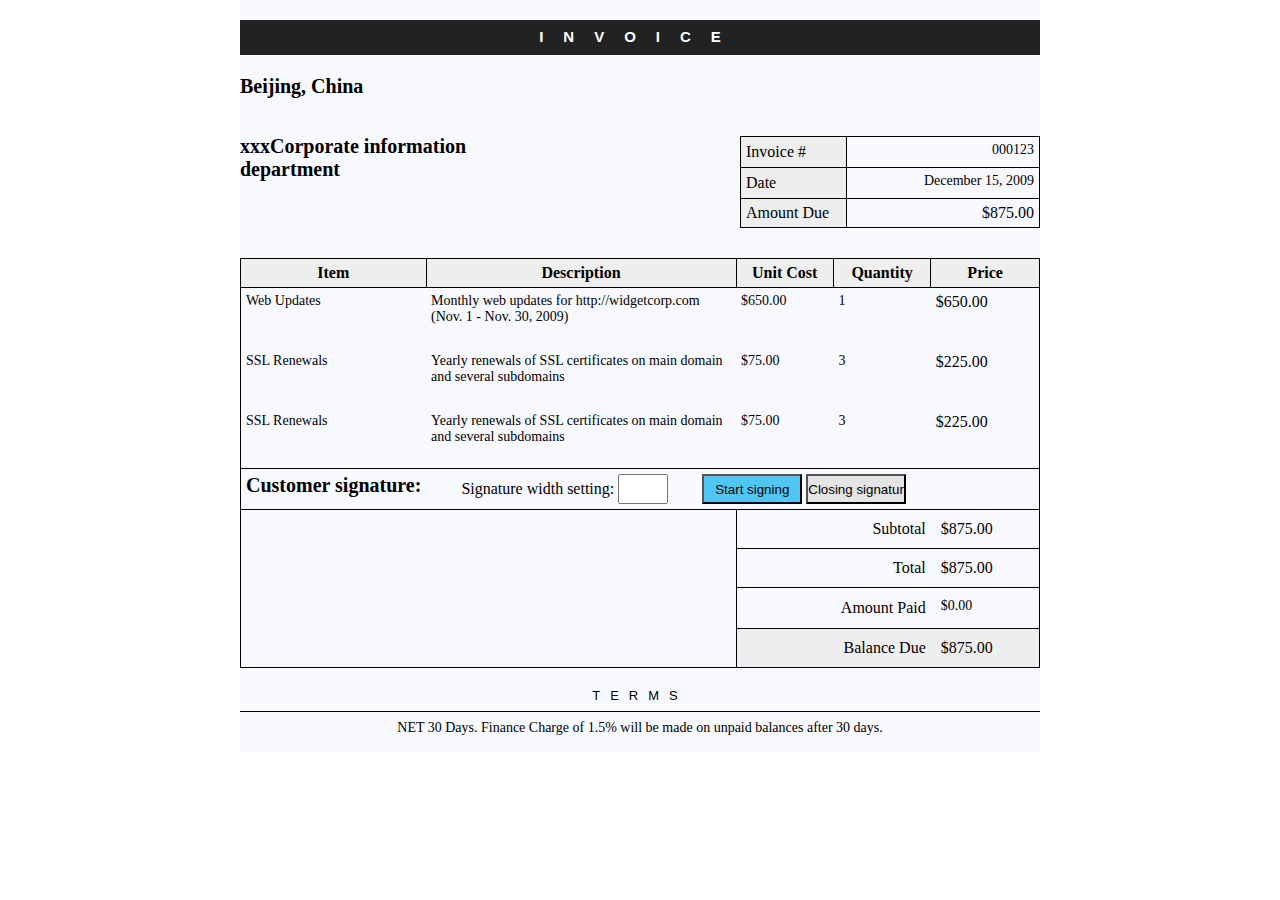
<file: Sign05Server-JavaScript-UG0501-UG0502/web/index.html>
<html>
<head>

<title>ugeeSignDemo</title>
<meta http-equiv='Content-Type' content='text/html; charset=UTF-8' /> 	
	
<link rel='stylesheet' type='text/css' href='css/style.css' />
<script type="text/javascript" src="js/jquery-1.9.1.min.js"></script>

<script language="javascript" type="text/javascript">

  var websocket;
  var wsUri = "ws://127.0.0.1:10001";
  var startflag=0;
  var stopflag = 1;
  var retANSIBase64="";
  var retISOBase64="";
 
  window.onload = StartWebSocket();

 
 function StartWebSocket() {
	
    websocket = new WebSocket(wsUri);
    websocket.onopen = function(evt) {};   
    websocket.onmessage = function(evt) { onMessage(evt) };
    websocket.onerror = function(evt) { onError(evt) }; 
	websocket.onclose = function(evt) {};
	}

    function wsOpen(width) { 
	 //doSend("{\"typeName\":\"UgeeStartSign\",\"message\":{\"penwidth\":\""+width+"\"}}");	//Signature
	//doSend("{\"typeName\":\"UgeeStartFinger\",\"message\":{\"quality\":\""+width+"\"}}");	//Fingerprint
	doSend("{\"typeName\":\"UgeeStartSignFinger\",\"message\":{\"penwidth\":\""+width+"\",\"quality\":\""+width+"\"}}");//Signature and fingerprint
	}

	
	function wsClose() {
		websocket.close();							
	}
	
    function onMessage(evt) {

		var obj = JSON.parse(evt.data);
		if("UgeeUnSign" == obj.typeName){
			var retMessage = obj.message;
			alert(retMessage);
			
		}else if("UgeeError" == obj.typeName){
			var retMessage = obj.message;
			alert(retMessage);
		
		}else if("UgeeSignBase64" == obj.typeName){
			var retBase64 = obj.message;			
			postImg(retBase64);		//Signature base64 callback
		}else if("UgeeFingerBase64" == obj.typeName){
			var retBase64 = obj.message;			
			postImg(retBase64);		//Finger base64 callback
		}else if("UgeeSignFBase64" == obj.typeName){
			var retBase64 = obj.message;			
			postImg(retBase64);		//Signature and Finger base64 callback
		}else if("UgeeCancel" == obj.typeName){
			cssStatusChange();//Cancel the event information callback
			
		}else if("UgeeOK" == obj.typeName){
			cssStatusChange();
			
		}		
	}
	
    function onError(evt) {
        alert('An error occurred:'+ evt.data);
	}
	
    function doSend(message) {

		if (websocket.readyState==1) {
			 websocket.send(message);
		}
       
	}	
	

 function Ugeestart(){
 
	var width =  document.getElementById("penwidth").value;
	
	if(width==""){
			alert("Please set the pen width");
		}	
	else{
	
	  if(stopflag==1){
		wsOpen(width);
		document.getElementById("stopinput").style.cssText="width:100px;height:30px;margin-left:0px;background-color:#50C6F3";
		document.getElementById("startinput").style.cssText="width:100px;height:30px;margin-left:30px;background-color:#E4E4E4;";
		startflag=1;
		stopflag=0;
		}
	}

 }
 
 function Ugeestop(){
	if(startflag==1){
		
		doSend("{\"typeName\":\"UgeeCloseSign\"}");	
		cssStatusChange();
	}
 }
 
 function cssStatusChange()
 {
 		document.getElementById("stopinput").style.cssText="width:100px;height:30px;margin-left:0px;background-color:#E4E4E4";
		document.getElementById("startinput").style.cssText="width:100px;height:30px;margin-left:30px;background-color:#50C6F3";
		startflag=0;
		stopflag=1;
 }


 
 function postImg(retBase64){
		//alert(retBase64);

		var myImage = document.getElementById("signImg");
		myImage.width = 492;
		myImage.height = 230;
		$("#signImg").attr('src','data:image/png;base64,'+retBase64);						
 }
 
 window.onbeforeunload = function(){
	//doSend("{\"typeName\":\"UgeeCloseSign\"}");
	//doSend("{\"typeName\":\"UgeeCloseSocket\"}");
 }
 

</script>
</head>

<body>
<div id="frameContent" class="frameContent">

	<div id="page-wrap" style="background-color:#F8F8FF">

		<textarea id="header">INVOICE</textarea>
		
		<div id="identity">
		
            <textarea id="address"  >
Beijing, China</textarea>

           
		</div>
		
		<div style="clear:both"></div>
		
		<div id="customer">

            <textarea id="customer-title"  >xxxCorporate information department</textarea>

            <table id="meta">
                <tr>
                    <td class="meta-head">Invoice #</td>
                    <td><textarea  >000123</textarea></td>
                </tr>
                <tr>

                    <td class="meta-head">Date</td>
                    <td><textarea id="date"  >December 15, 2009</textarea></td>
                </tr>
                <tr>
                    <td class="meta-head">Amount Due</td>
                    <td><div class="due">$875.00</div></td>
                </tr>

            </table>
		
		</div>
		
		<table id="items">
		
		  <tr>
		      <th>Item</th>
		      <th>Description</th>
		      <th>Unit Cost</th>
		      <th>Quantity</th>
		      <th>Price</th>
		  </tr>
		  
		  <tr class="item-row">
		      <td class="item-name"><div class="delete-wpr"><textarea  >Web Updates</textarea></div></td>
		      <td class="description"><textarea  >Monthly web updates for http://widgetcorp.com (Nov. 1 - Nov. 30, 2009)</textarea></td>
		      <td><textarea class="cost"  >$650.00</textarea></td>
		      <td><textarea class="qty"  >1</textarea></td>
		      <td><span class="price">$650.00</span></td>
		  </tr>
		  
		  <tr class="item-row">
		      <td class="item-name"><div class="delete-wpr"><textarea  >SSL Renewals</textarea></div></td>
		      <td class="description"><textarea  >Yearly renewals of SSL certificates on main domain and several subdomains</textarea></td>
		      <td><textarea class="cost"  >$75.00</textarea></td>
		      <td><textarea class="qty"  >3</textarea></td>
		      <td><span class="price">$225.00</span></td>
		  </tr>
		  
		  <tr class="item-row">
		      <td class="item-name"><div class="delete-wpr"><textarea  >SSL Renewals</textarea></div></td>
		      <td class="description"><textarea  >Yearly renewals of SSL certificates on main domain and several subdomains</textarea></td>
		      <td><textarea class="cost"  >$75.00</textarea></td>
		      <td><textarea class="qty"  >3</textarea></td>
		      <td><span class="price">$225.00</span></td>
		  </tr>

		  
		  <tr id="hiderow">	
		    <td colspan="5"><a id="customer-title" style="margin-right:40px;" title="Add a row">Customer signature:</a>
			 Signature width setting: <input type="text" id="penwidth" style="width:50px;height:30px;" value=""></input>
			<input id="startinput" type="button" value="Start signing" style="width:100px;height:30px;margin-left:30px;background-color:#50C6F3" onclick="Ugeestart()"></input>
			<input id="stopinput" type="button" value= "Closing signature" style="width:100px;height:30px;margin-left:0px;background-color:#E4E4E4;" onclick="Ugeestop()"></input>
			</td>
			
		  </tr>
		  
		  <tr>
		      <td rowspan="4" colspan="2" class="blank" align="center" valign="middle"><div id="imgcontain" class="imgcontain"><img id="signImg" style="width: 100%;"></img></div></td>
		      <td colspan="2" class="total-line">Subtotal</td>
		      <td class="total-value"><div id="subtotal">$875.00</div></td>
		  </tr>
		  <tr>
		      <td colspan="2" class="total-line">Total</td>
		      <td class="total-value"><div id="total">$875.00</div></td>
		  </tr>
		  <tr>
		      <td colspan="2" class="total-line">Amount Paid</td>

		      <td class="total-value"><textarea id="paid">$0.00</textarea></td>
		  </tr>
		  <tr>
		      <td colspan="2" class="total-line balance">Balance Due</td>
		      <td class="total-value balance"><div class="due">$875.00</div></td>
		  </tr>
		
		</table>
		
		<div id="terms">
		  <h5>Terms</h5>
		  <textarea>NET 30 Days. Finance Charge of 1.5% will be made on unpaid balances after 30 days.</textarea>
		</div>
	
	</div>
</div>
</body>
</html>
</file>
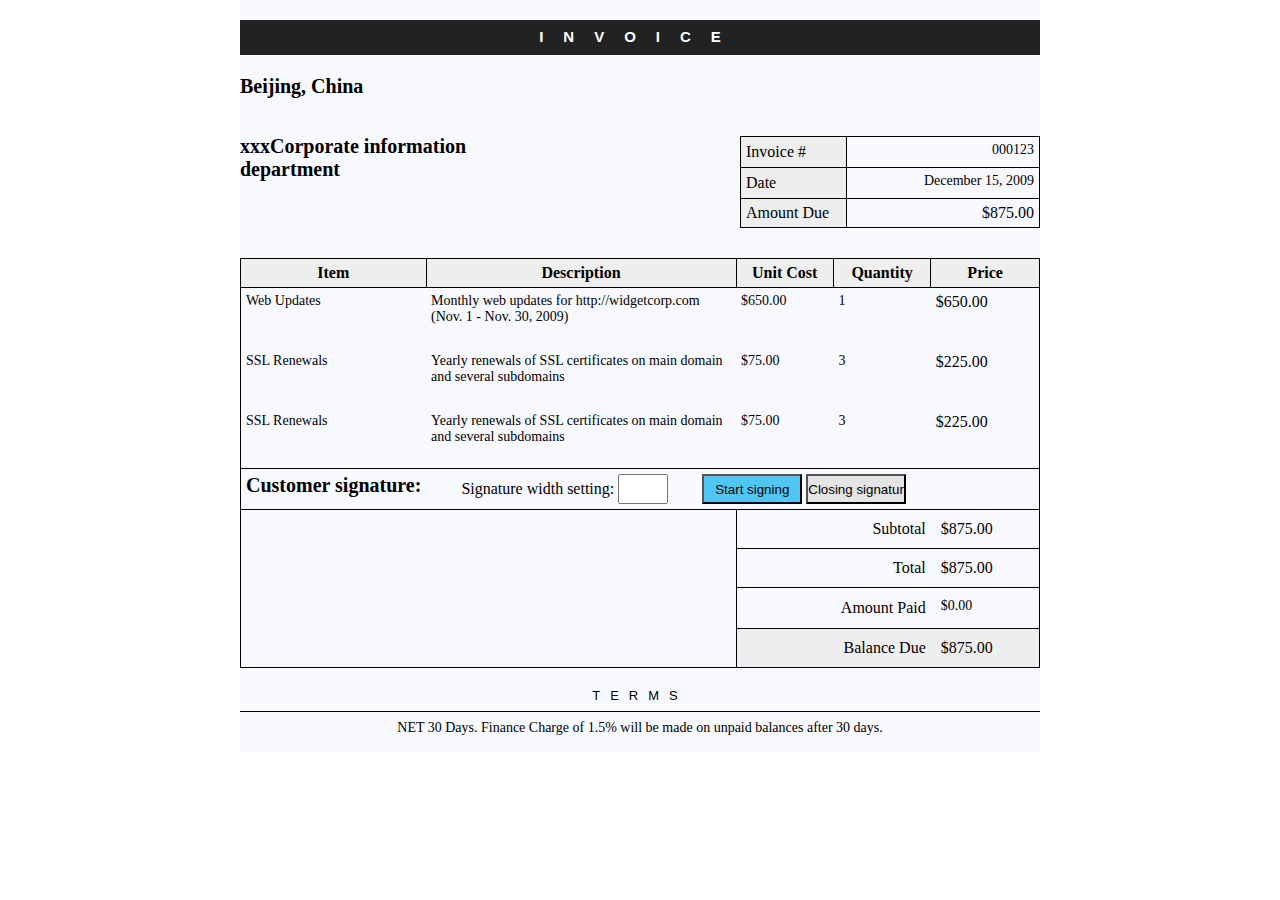
<file: Sign05Server-JavaScript-UG0503/web/index.html>
<html>
<head>

<title>ugeeSignDemo</title>
<meta http-equiv='Content-Type' content='text/html; charset=UTF-8' /> 	
	
<link rel='stylesheet' type='text/css' href='css/style.css' />
<script type="text/javascript" src="js/jquery-1.9.1.min.js"></script>

<script language="javascript" type="text/javascript">

  var websocket;
  var wsUri = "ws://127.0.0.1:10001";
  var startflag=0;
  var stopflag = 1;
  var retANSIBase64="";
  var retISOBase64="";
 
  window.onload = StartWebSocket();

 
 function StartWebSocket() {
	
    websocket = new WebSocket(wsUri);
    websocket.onopen = function(evt) {};   
    websocket.onmessage = function(evt) { onMessage(evt) };
    websocket.onerror = function(evt) { onError(evt) }; 
	websocket.onclose = function(evt) {};
	}
	
	
	function getFormattedDateTime() {
    const now = new Date();
    
    const hours = String(now.getHours()).padStart(2, '0');
    const minutes = String(now.getMinutes()).padStart(2, '0');
    const seconds = String(now.getSeconds()).padStart(2, '0');
    
    const day = String(now.getDate()).padStart(2, '0');
    const monthNames = [
        "January", "February", "March", "April", "May", "June",
        "July", "August", "September", "October", "November", "December"
    ];
    const month = monthNames[now.getMonth()];
    const year = now.getFullYear();
    
    return `${hours}:${minutes}:${seconds} ${day} ${month} ${year}`;
}
	
    function wsOpen(width) { 
	  
	var data = getFormattedDateTime();//Date
	var name = "who";				  //name
	 doSend("{\"typeName\":\"UgeeStartSign\",\"message\":{\"penwidth\":\""+width+"\",\"data\":\""+data+"\",\"name\":\""+name+"\"}}");	//Signature
	//doSend("{\"typeName\":\"UgeeStartFinger\",\"message\":{\"quality\":\""+width+"\"}}");				//Finger,This interface does not support the parameters name and data
	//doSend("{\"typeName\":\"UgeeStartSignFinger\",\"message\":{\"penwidth\":\""+width+"\",\"quality\":\""+width+"\",\"data\":\""+data+"\",\"name\":\""+name+"\"}}");//Signature and Finger
	}

	
	function wsClose() {
		websocket.close();							
	}
	
    function onMessage(evt) {

		var obj = JSON.parse(evt.data);
		if("UgeeUnSign" == obj.typeName){
			var retMessage = obj.message;
			alert(retMessage);
			
		}else if("UgeeError" == obj.typeName){
			var retMessage = obj.message;
			alert(retMessage);
		
		}else if("UgeeSignBase64" == obj.typeName){
			var retBase64 = obj.message;			
			postImg(retBase64);		//Signature base64 callback
		}else if("UgeeFingerBase64" == obj.typeName){
			var retBase64 = obj.message;			
			postImg(retBase64);		//Finger base64 callback
		}else if("UgeeSignFBase64" == obj.typeName){
			var retBase64 = obj.message;			
			postImg(retBase64);		//Signature and Finger base64 callback
		}else if("UgeeANSITemplate" == obj.typeName){
			 retANSIBase64 = obj.message;//ANSIT standardizes fingerprint feature codes
		}else if("UgeeISOTemplate" == obj.typeName){
			 retISOBase64 = obj.message;//ISO standardizes fingerprint feature codes
		}else if("CompareResult" == obj.typeName){
			var retCompare = obj.message;//Fingerprint feature code comparison value callback
		}else if("UgeeCancel" == obj.typeName){
			cssStatusChange();//Cancel the event information callback
			
		}else if("UgeeOK" == obj.typeName){
			cssStatusChange();
			
		}		
	}
	
    function onError(evt) {
        alert('An error occurred:'+ evt.data);
	}
	
    function doSend(message) {

		if (websocket.readyState==1) {
			 websocket.send(message);
		}
       
	}	
	

 function Ugeestart(){
 
	var width =  document.getElementById("penwidth").value;
	
	if(width==""){
			alert("Please set the pen width");
		}	
	else{
	
	  if(stopflag==1){
		wsOpen(width);
		document.getElementById("stopinput").style.cssText="width:100px;height:30px;margin-left:0px;background-color:#50C6F3";
		document.getElementById("startinput").style.cssText="width:100px;height:30px;margin-left:30px;background-color:#E4E4E4;";
		startflag=1;
		stopflag=0;
		}
	}

 }
 
 function Ugeestop(){
	if(startflag==1){
		
		doSend("{\"typeName\":\"UgeeCloseSign\"}");	
		cssStatusChange();
	}
 }
 
 function cssStatusChange()
 {
 		document.getElementById("stopinput").style.cssText="width:100px;height:30px;margin-left:0px;background-color:#E4E4E4";
		document.getElementById("startinput").style.cssText="width:100px;height:30px;margin-left:30px;background-color:#50C6F3";
		startflag=0;
		stopflag=1;
 }

//Obtain the ANSI standard fingerprint feature code
 function UgeeGetANSITemplate(){
		doSend("{\"typeName\":\"UgeeGetANSITemplate\"}");	
 }
 //Obtain the ISO standard fingerprint feature code
  function UgeeGetISOTemplate(){
		doSend("{\"typeName\":\"UgeeGetISOTemplate\"}");	
 }
 //The comparison was made using the fingerprint feature code. If the value was greater than 50, the comparison was successful
  function UgeeCompareTemplates(){
	doSend("{\"typeName\":\"UgeeCompareTemplates\",\"message\":{\"template1\":\""+retANSIBase64+"\",\"template2\":\""+retISOBase64+"\"}}");
 }
 
 function postImg(retBase64){
		//alert(retBase64);

		var myImage = document.getElementById("signImg");
		myImage.width = 492;
		myImage.height = 230;
		$("#signImg").attr('src','data:image/png;base64,'+retBase64);						
 }
 
 window.onbeforeunload = function(){
	//doSend("{\"typeName\":\"UgeeCloseSign\"}");
	//doSend("{\"typeName\":\"UgeeCloseSocket\"}");
 }
 

</script>
</head>

<body>
<div id="frameContent" class="frameContent">

	<div id="page-wrap" style="background-color:#F8F8FF">

		<textarea id="header">INVOICE</textarea>
		
		<div id="identity">
		
            <textarea id="address"  >
Beijing, China</textarea>

           
		</div>
		
		<div style="clear:both"></div>
		
		<div id="customer">

            <textarea id="customer-title"  >xxxCorporate information department</textarea>

            <table id="meta">
                <tr>
                    <td class="meta-head">Invoice #</td>
                    <td><textarea  >000123</textarea></td>
                </tr>
                <tr>

                    <td class="meta-head">Date</td>
                    <td><textarea id="date"  >December 15, 2009</textarea></td>
                </tr>
                <tr>
                    <td class="meta-head">Amount Due</td>
                    <td><div class="due">$875.00</div></td>
                </tr>

            </table>
		
		</div>
		
		<table id="items">
		
		  <tr>
		      <th>Item</th>
		      <th>Description</th>
		      <th>Unit Cost</th>
		      <th>Quantity</th>
		      <th>Price</th>
		  </tr>
		  
		  <tr class="item-row">
		      <td class="item-name"><div class="delete-wpr"><textarea  >Web Updates</textarea></div></td>
		      <td class="description"><textarea  >Monthly web updates for http://widgetcorp.com (Nov. 1 - Nov. 30, 2009)</textarea></td>
		      <td><textarea class="cost"  >$650.00</textarea></td>
		      <td><textarea class="qty"  >1</textarea></td>
		      <td><span class="price">$650.00</span></td>
		  </tr>
		  
		  <tr class="item-row">
		      <td class="item-name"><div class="delete-wpr"><textarea  >SSL Renewals</textarea></div></td>
		      <td class="description"><textarea  >Yearly renewals of SSL certificates on main domain and several subdomains</textarea></td>
		      <td><textarea class="cost"  >$75.00</textarea></td>
		      <td><textarea class="qty"  >3</textarea></td>
		      <td><span class="price">$225.00</span></td>
		  </tr>
		  
		  <tr class="item-row">
		      <td class="item-name"><div class="delete-wpr"><textarea  >SSL Renewals</textarea></div></td>
		      <td class="description"><textarea  >Yearly renewals of SSL certificates on main domain and several subdomains</textarea></td>
		      <td><textarea class="cost"  >$75.00</textarea></td>
		      <td><textarea class="qty"  >3</textarea></td>
		      <td><span class="price">$225.00</span></td>
		  </tr>

		  
		  <tr id="hiderow">	
		    <td colspan="5"><a id="customer-title" style="margin-right:40px;" title="Add a row">Customer signature:</a>
			 Signature width setting: <input type="text" id="penwidth" style="width:50px;height:30px;" value=""></input>
			<input id="startinput" type="button" value="Start signing" style="width:100px;height:30px;margin-left:30px;background-color:#50C6F3" onclick="Ugeestart()"></input>
			<input id="stopinput" type="button" value= "Closing signature" style="width:100px;height:30px;margin-left:0px;background-color:#E4E4E4;" onclick="Ugeestop()"></input>
			</td>
			
		  </tr>
		  
		  <tr>
		      <td rowspan="4" colspan="2" class="blank" align="center" valign="middle"><div id="imgcontain" class="imgcontain"><img id="signImg" style="width: 100%;"></img></div></td>
		      <td colspan="2" class="total-line">Subtotal</td>
		      <td class="total-value"><div id="subtotal">$875.00</div></td>
		  </tr>
		  <tr>
		      <td colspan="2" class="total-line">Total</td>
		      <td class="total-value"><div id="total">$875.00</div></td>
		  </tr>
		  <tr>
		      <td colspan="2" class="total-line">Amount Paid</td>

		      <td class="total-value"><textarea id="paid">$0.00</textarea></td>
		  </tr>
		  <tr>
		      <td colspan="2" class="total-line balance">Balance Due</td>
		      <td class="total-value balance"><div class="due">$875.00</div></td>
		  </tr>
		
		</table>
		
		<div id="terms">
		  <h5>Terms</h5>
		  <textarea>NET 30 Days. Finance Charge of 1.5% will be made on unpaid balances after 30 days.</textarea>
		</div>
	
	</div>
</div>
</body>
</html>
</file>
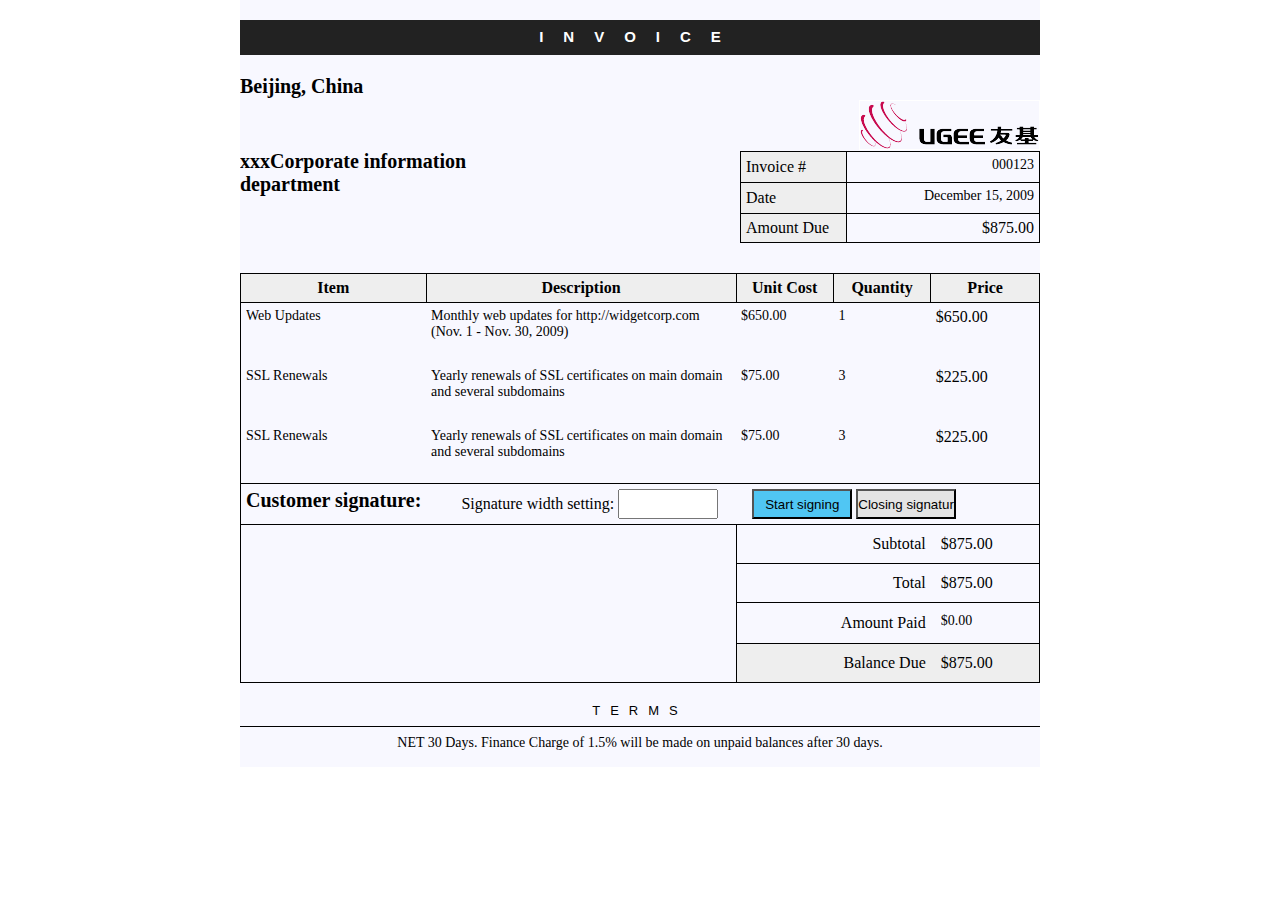
<file: Sign05Server/web/index.html>
<html>
<head>

<title>ugeeSignDemo</title>
<meta http-equiv='Content-Type' content='text/html; charset=UTF-8' /> 	
	
<link rel='stylesheet' type='text/css' href='css/style.css' />
<script type="text/javascript" src="js/jquery-1.9.1.min.js"></script>

<script language="javascript" type="text/javascript">

  var websocket;
  var wsUri = "ws://127.0.0.1:10001";
  var startflag=0;
  var stopflag = 1;
  var retANSIBase64="";
  var retISOBase64="";
 
  window.onload = StartWebSocket();

 
 function StartWebSocket() {
	
    websocket = new WebSocket(wsUri);
    websocket.onopen = function(evt) {};   
    websocket.onmessage = function(evt) { onMessage(evt) };
    websocket.onerror = function(evt) { onError(evt) }; 
	websocket.onclose = function(evt) {};
	}
	
    function wsOpen(width) { 
	   //alert("连接成功");
	  // alert("{\"typeName\":\"UgeeStartSign\",\"message\":{\"penwidth\":\""+width+"\"}}");

	  doSend("{\"typeName\":\"UgeeStartSign\",\"message\":{\"penwidth\":\""+width+"\"}}");	
	//doSend("{\"typeName\":\"UgeeStartFinger\",\"message\":{\"quality\":\""+width+"\"}}");	
	//doSend("{\"typeName\":\"UgeeStartSignFinger\",\"message\":{\"penwidth\":\""+width+"\",\"quality\":\""+width+"\"}}");
	}

	
	function wsClose() {
		websocket.close();							
	}
	
    function onMessage(evt) {

		var obj = JSON.parse(evt.data);
		if("UgeeUnSign" == obj.typeName){
			var retMessage = obj.message;
			alert(retMessage);
			
		}else if("UgeeError" == obj.typeName){
			var retMessage = obj.message;
			alert(retMessage);
		
		}else if("UgeeSignBase64" == obj.typeName){
			var retBase64 = obj.message;			
			postImg(retBase64);		
		}else if("UgeeFingerBase64" == obj.typeName){
			var retBase64 = obj.message;			
			postImg(retBase64);	
		}else if("UgeeSignFBase64" == obj.typeName){
			var retBase64 = obj.message;			
			postImg(retBase64);		
		}else if("UgeeANSITemplate" == obj.typeName){
			 retANSIBase64 = obj.message;					
		}else if("UgeeISOTemplate" == obj.typeName){
			 retISOBase64 = obj.message;	
		}else if("CompareResult" == obj.typeName){
			var retCompare = obj.message;					
		}else if("UgeeCancel" == obj.typeName){
			cssStatusChange();
			
		}else if("UgeeOK" == obj.typeName){
			cssStatusChange();
			
		}		
	}
	
    function onError(evt) {
        alert('An error occurred:'+ evt.data);
	}
	
    function doSend(message) {

		if (websocket.readyState==1) {
			 websocket.send(message);
		}
       
	}	
	

 function Ugeestart(){
 
	var width =  document.getElementById("penwidth").value;
	
	if(width==""){
			alert("Please set the pen width");
		}	
	else{
	
	  if(stopflag==1){
		wsOpen(width);
		document.getElementById("stopinput").style.cssText="width:100px;height:30px;margin-left:100px;background-color:#50C6F3";
		document.getElementById("startinput").style.cssText="width:100px;height:30px;margin-left:150px;background-color:#E4E4E4;";
		startflag=1;
		stopflag=0;
		}
	}

 }
 
 function Ugeestop(){
	if(startflag==1){
		
		doSend("{\"typeName\":\"UgeeCloseSign\"}");	
		cssStatusChange();
	}
 }
 
 function cssStatusChange()
 {
 		document.getElementById("stopinput").style.cssText="width:100px;height:30px;margin-left:100px;background-color:#E4E4E4";
		document.getElementById("startinput").style.cssText="width:100px;height:30px;margin-left:150px;background-color:#50C6F3";
		startflag=0;
		stopflag=1;
 }


 function UgeeGetANSITemplate(){
		doSend("{\"typeName\":\"UgeeGetANSITemplate\"}");	
 }
 
  function UgeeGetISOTemplate(){
		doSend("{\"typeName\":\"UgeeGetISOTemplate\"}");	
 }
 
  function UgeeCompareTemplates(){
	doSend("{\"typeName\":\"UgeeCompareTemplates\",\"message\":{\"template1\":\""+retANSIBase64+"\",\"template2\":\""+retISOBase64+"\"}}");
 }
 
 function postImg(retBase64){
		//alert(retBase64);

		var myImage = document.getElementById("signImg");
		myImage.width = 492;
		myImage.height = 230;
		$("#signImg").attr('src','data:image/png;base64,'+retBase64);						
 }
 
 window.onbeforeunload = function(){
	//doSend("{\"typeName\":\"UgeeCloseSign\"}");
	//doSend("{\"typeName\":\"UgeeCloseSocket\"}");
 }
 

</script>
</head>

<body>
<div id="frameContent" class="frameContent">

	<div id="page-wrap" style="background-color:#F8F8FF">

		<textarea id="header">INVOICE</textarea>
		
		<div id="identity">
		
            <textarea id="address"  >
Beijing, China</textarea>

            <div id="logo">
              <img id="image" width = "179px" height="48px"  src="images/logo_cn.png" alt="logo" />
            </div>	
		
		</div>
		
		<div style="clear:both"></div>
		
		<div id="customer">

            <textarea id="customer-title"  >xxxCorporate information department</textarea>

            <table id="meta">
                <tr>
                    <td class="meta-head">Invoice #</td>
                    <td><textarea  >000123</textarea></td>
                </tr>
                <tr>

                    <td class="meta-head">Date</td>
                    <td><textarea id="date"  >December 15, 2009</textarea></td>
                </tr>
                <tr>
                    <td class="meta-head">Amount Due</td>
                    <td><div class="due">$875.00</div></td>
                </tr>

            </table>
		
		</div>
		
		<table id="items">
		
		  <tr>
		      <th>Item</th>
		      <th>Description</th>
		      <th>Unit Cost</th>
		      <th>Quantity</th>
		      <th>Price</th>
		  </tr>
		  
		  <tr class="item-row">
		      <td class="item-name"><div class="delete-wpr"><textarea  >Web Updates</textarea></div></td>
		      <td class="description"><textarea  >Monthly web updates for http://widgetcorp.com (Nov. 1 - Nov. 30, 2009)</textarea></td>
		      <td><textarea class="cost"  >$650.00</textarea></td>
		      <td><textarea class="qty"  >1</textarea></td>
		      <td><span class="price">$650.00</span></td>
		  </tr>
		  
		  <tr class="item-row">
		      <td class="item-name"><div class="delete-wpr"><textarea  >SSL Renewals</textarea></div></td>
		      <td class="description"><textarea  >Yearly renewals of SSL certificates on main domain and several subdomains</textarea></td>
		      <td><textarea class="cost"  >$75.00</textarea></td>
		      <td><textarea class="qty"  >3</textarea></td>
		      <td><span class="price">$225.00</span></td>
		  </tr>
		  
		  <tr class="item-row">
		      <td class="item-name"><div class="delete-wpr"><textarea  >SSL Renewals</textarea></div></td>
		      <td class="description"><textarea  >Yearly renewals of SSL certificates on main domain and several subdomains</textarea></td>
		      <td><textarea class="cost"  >$75.00</textarea></td>
		      <td><textarea class="qty"  >3</textarea></td>
		      <td><span class="price">$225.00</span></td>
		  </tr>

		  
		  <tr id="hiderow">	
		    <td colspan="5"><a id="customer-title" style="margin-right:40px;" title="Add a row">Customer signature:</a>
			 Signature width setting: <input type="text" id="penwidth" style="width:100px;height:30px;" value=""></input>
			<input id="startinput" type="button" value="Start signing" style="width:100px;height:30px;margin-left:30px;background-color:#50C6F3" onclick="Ugeestart()"></input>
			<input id="stopinput" type="button" value= "Closing signature" style="width:100px;height:30px;margin-left:0px;background-color:#E4E4E4;" onclick="Ugeestop()"></input>
			</td>
			
		  </tr>
		  
		  <tr>
		      <td rowspan="4" colspan="2" class="blank" align="center" valign="middle"><div id="imgcontain" class="imgcontain"><img id="signImg" style="width: 100%;"></img></div></td>
		      <td colspan="2" class="total-line">Subtotal</td>
		      <td class="total-value"><div id="subtotal">$875.00</div></td>
		  </tr>
		  <tr>
		      <td colspan="2" class="total-line">Total</td>
		      <td class="total-value"><div id="total">$875.00</div></td>
		  </tr>
		  <tr>
		      <td colspan="2" class="total-line">Amount Paid</td>

		      <td class="total-value"><textarea id="paid">$0.00</textarea></td>
		  </tr>
		  <tr>
		      <td colspan="2" class="total-line balance">Balance Due</td>
		      <td class="total-value balance"><div class="due">$875.00</div></td>
		  </tr>
		
		</table>
		
		<div id="terms">
		  <h5>Terms</h5>
		  <textarea>NET 30 Days. Finance Charge of 1.5% will be made on unpaid balances after 30 days.</textarea>
		</div>
	
	</div>
</div>
</body>
</html>
</file>
<file: Sign05Server-JavaScript-UG0501-UG0502/web/css/style.css>
/*
	 CSS-Tricks Example
	 by Chris Coyier
	 http://css-tricks.com
*/

* { margin: 0; padding: 0; }
body { font: 14px/1.4 Georgia, serif; }
#page-wrap { width: 800px; margin: 0 auto; }

textarea { border: 0; font: 14px Georgia, Serif; overflow: hidden; resize: none; background-color:#F8F8FF}
table { border-collapse: collapse; }
table td, table th { border: 1px solid black; padding: 5px; }

#header { height: 35px; width: 100%; margin: 20px 0; background: #222; text-align: center; color: white; font: bold 15px Helvetica, Sans-Serif; text-decoration: uppercase; letter-spacing: 20px; padding: 8px 0px; }

#address { width: 250px; height: 60px; float: left; font-size: 20px; font-weight: bold; }
#customer { overflow: hidden; }

#logo { text-align: right; float: right; position: relative; margin-top: 25px; border: 1px solid #fff; max-width: 540px; overflow: hidden; }
#logo:hover, #logo.edit { border: 1px solid #000; margin-top: 0px; max-height: 125px; }
#logoctr { display: none; }
#logo:hover #logoctr, #logo.edit #logoctr { display: block; text-align: right; line-height: 25px; background: #eee; padding: 0 5px; }
#logohelp { text-align: left; display: none; font-style: italic; padding: 10px 5px;}
#logohelp input { margin-bottom: 5px; }
.edit #logohelp { display: block; }
.edit #save-logo, .edit #cancel-logo { display: inline; }
.edit #image, #save-logo, #cancel-logo, .edit #change-logo, .edit #delete-logo { display: none; }
#customer-title { font-size: 20px; font-weight: bold; float: left; }

#meta { margin-top: 1px; width: 300px; float: right; }
#meta td { text-align: right;  }
#meta td.meta-head { text-align: left; background: #eee; }
#meta td textarea { width: 100%; height: 20px; text-align: right; }

#items { clear: both; width: 100%; margin: 30px 0 0 0; border: 1px solid black; }
#items th { background: #eee; }
#items textarea { width: 80px; height: 50px; }
#items tr.item-row td { border: 0; vertical-align: top; }
#items td.description { width: 300px; }
#items td.item-name { width: 175px; }
#items td.description textarea, #items td.item-name textarea { width: 100%; }
#items td.total-line { border-right: 0; text-align: right; }
#items td.total-value { border-left: 0; padding: 10px; }
#items td.total-value textarea { height: 20px; background: none; }
#items td.balance { background: #eee; }
#items td.blank { border: 0; }

#terms { text-align: center; margin: 20px 0 0 0; }
#terms h5 { text-transform: uppercase; font: 13px Helvetica, Sans-Serif; letter-spacing: 10px; border-bottom: 1px solid black; padding: 0 0 8px 0; margin: 0 0 8px 0; }
#terms textarea { width: 100%; text-align: center;}

textarea:hover, textarea:focus, #items td.total-value textarea:hover, #items td.total-value textarea:focus, .delete:hover { background-color:#EEFF88; }

.delete-wpr { position: relative; }
.delete { display: block; color: #000; text-decoration: none; position: absolute; background: #EEEEEE; font-weight: bold; padding: 0px 3px; border: 1px solid; top: -6px; left: -22px; font-family: Verdana; font-size: 12px; }
</file>
<file: Sign05Server-JavaScript-UG0503/web/css/style.css>
/*
	 CSS-Tricks Example
	 by Chris Coyier
	 http://css-tricks.com
*/

* { margin: 0; padding: 0; }
body { font: 14px/1.4 Georgia, serif; }
#page-wrap { width: 800px; margin: 0 auto; }

textarea { border: 0; font: 14px Georgia, Serif; overflow: hidden; resize: none; background-color:#F8F8FF}
table { border-collapse: collapse; }
table td, table th { border: 1px solid black; padding: 5px; }

#header { height: 35px; width: 100%; margin: 20px 0; background: #222; text-align: center; color: white; font: bold 15px Helvetica, Sans-Serif; text-decoration: uppercase; letter-spacing: 20px; padding: 8px 0px; }

#address { width: 250px; height: 60px; float: left; font-size: 20px; font-weight: bold; }
#customer { overflow: hidden; }

#logo { text-align: right; float: right; position: relative; margin-top: 25px; border: 1px solid #fff; max-width: 540px; overflow: hidden; }
#logo:hover, #logo.edit { border: 1px solid #000; margin-top: 0px; max-height: 125px; }
#logoctr { display: none; }
#logo:hover #logoctr, #logo.edit #logoctr { display: block; text-align: right; line-height: 25px; background: #eee; padding: 0 5px; }
#logohelp { text-align: left; display: none; font-style: italic; padding: 10px 5px;}
#logohelp input { margin-bottom: 5px; }
.edit #logohelp { display: block; }
.edit #save-logo, .edit #cancel-logo { display: inline; }
.edit #image, #save-logo, #cancel-logo, .edit #change-logo, .edit #delete-logo { display: none; }
#customer-title { font-size: 20px; font-weight: bold; float: left; }

#meta { margin-top: 1px; width: 300px; float: right; }
#meta td { text-align: right;  }
#meta td.meta-head { text-align: left; background: #eee; }
#meta td textarea { width: 100%; height: 20px; text-align: right; }

#items { clear: both; width: 100%; margin: 30px 0 0 0; border: 1px solid black; }
#items th { background: #eee; }
#items textarea { width: 80px; height: 50px; }
#items tr.item-row td { border: 0; vertical-align: top; }
#items td.description { width: 300px; }
#items td.item-name { width: 175px; }
#items td.description textarea, #items td.item-name textarea { width: 100%; }
#items td.total-line { border-right: 0; text-align: right; }
#items td.total-value { border-left: 0; padding: 10px; }
#items td.total-value textarea { height: 20px; background: none; }
#items td.balance { background: #eee; }
#items td.blank { border: 0; }

#terms { text-align: center; margin: 20px 0 0 0; }
#terms h5 { text-transform: uppercase; font: 13px Helvetica, Sans-Serif; letter-spacing: 10px; border-bottom: 1px solid black; padding: 0 0 8px 0; margin: 0 0 8px 0; }
#terms textarea { width: 100%; text-align: center;}

textarea:hover, textarea:focus, #items td.total-value textarea:hover, #items td.total-value textarea:focus, .delete:hover { background-color:#EEFF88; }

.delete-wpr { position: relative; }
.delete { display: block; color: #000; text-decoration: none; position: absolute; background: #EEEEEE; font-weight: bold; padding: 0px 3px; border: 1px solid; top: -6px; left: -22px; font-family: Verdana; font-size: 12px; }
</file>
<file: Sign05Server/web/css/style.css>
/*
	 CSS-Tricks Example
	 by Chris Coyier
	 http://css-tricks.com
*/

* { margin: 0; padding: 0; }
body { font: 14px/1.4 Georgia, serif; }
#page-wrap { width: 800px; margin: 0 auto; }

textarea { border: 0; font: 14px Georgia, Serif; overflow: hidden; resize: none; background-color:#F8F8FF}
table { border-collapse: collapse; }
table td, table th { border: 1px solid black; padding: 5px; }

#header { height: 35px; width: 100%; margin: 20px 0; background: #222; text-align: center; color: white; font: bold 15px Helvetica, Sans-Serif; text-decoration: uppercase; letter-spacing: 20px; padding: 8px 0px; }

#address { width: 250px; height: 60px; float: left; font-size: 20px; font-weight: bold; }
#customer { overflow: hidden; }

#logo { text-align: right; float: right; position: relative; margin-top: 25px; border: 1px solid #fff; max-width: 540px; overflow: hidden; }
#logo:hover, #logo.edit { border: 1px solid #000; margin-top: 0px; max-height: 125px; }
#logoctr { display: none; }
#logo:hover #logoctr, #logo.edit #logoctr { display: block; text-align: right; line-height: 25px; background: #eee; padding: 0 5px; }
#logohelp { text-align: left; display: none; font-style: italic; padding: 10px 5px;}
#logohelp input { margin-bottom: 5px; }
.edit #logohelp { display: block; }
.edit #save-logo, .edit #cancel-logo { display: inline; }
.edit #image, #save-logo, #cancel-logo, .edit #change-logo, .edit #delete-logo { display: none; }
#customer-title { font-size: 20px; font-weight: bold; float: left; }

#meta { margin-top: 1px; width: 300px; float: right; }
#meta td { text-align: right;  }
#meta td.meta-head { text-align: left; background: #eee; }
#meta td textarea { width: 100%; height: 20px; text-align: right; }

#items { clear: both; width: 100%; margin: 30px 0 0 0; border: 1px solid black; }
#items th { background: #eee; }
#items textarea { width: 80px; height: 50px; }
#items tr.item-row td { border: 0; vertical-align: top; }
#items td.description { width: 300px; }
#items td.item-name { width: 175px; }
#items td.description textarea, #items td.item-name textarea { width: 100%; }
#items td.total-line { border-right: 0; text-align: right; }
#items td.total-value { border-left: 0; padding: 10px; }
#items td.total-value textarea { height: 20px; background: none; }
#items td.balance { background: #eee; }
#items td.blank { border: 0; }

#terms { text-align: center; margin: 20px 0 0 0; }
#terms h5 { text-transform: uppercase; font: 13px Helvetica, Sans-Serif; letter-spacing: 10px; border-bottom: 1px solid black; padding: 0 0 8px 0; margin: 0 0 8px 0; }
#terms textarea { width: 100%; text-align: center;}

textarea:hover, textarea:focus, #items td.total-value textarea:hover, #items td.total-value textarea:focus, .delete:hover { background-color:#EEFF88; }

.delete-wpr { position: relative; }
.delete { display: block; color: #000; text-decoration: none; position: absolute; background: #EEEEEE; font-weight: bold; padding: 0px 3px; border: 1px solid; top: -6px; left: -22px; font-family: Verdana; font-size: 12px; }
</file>
